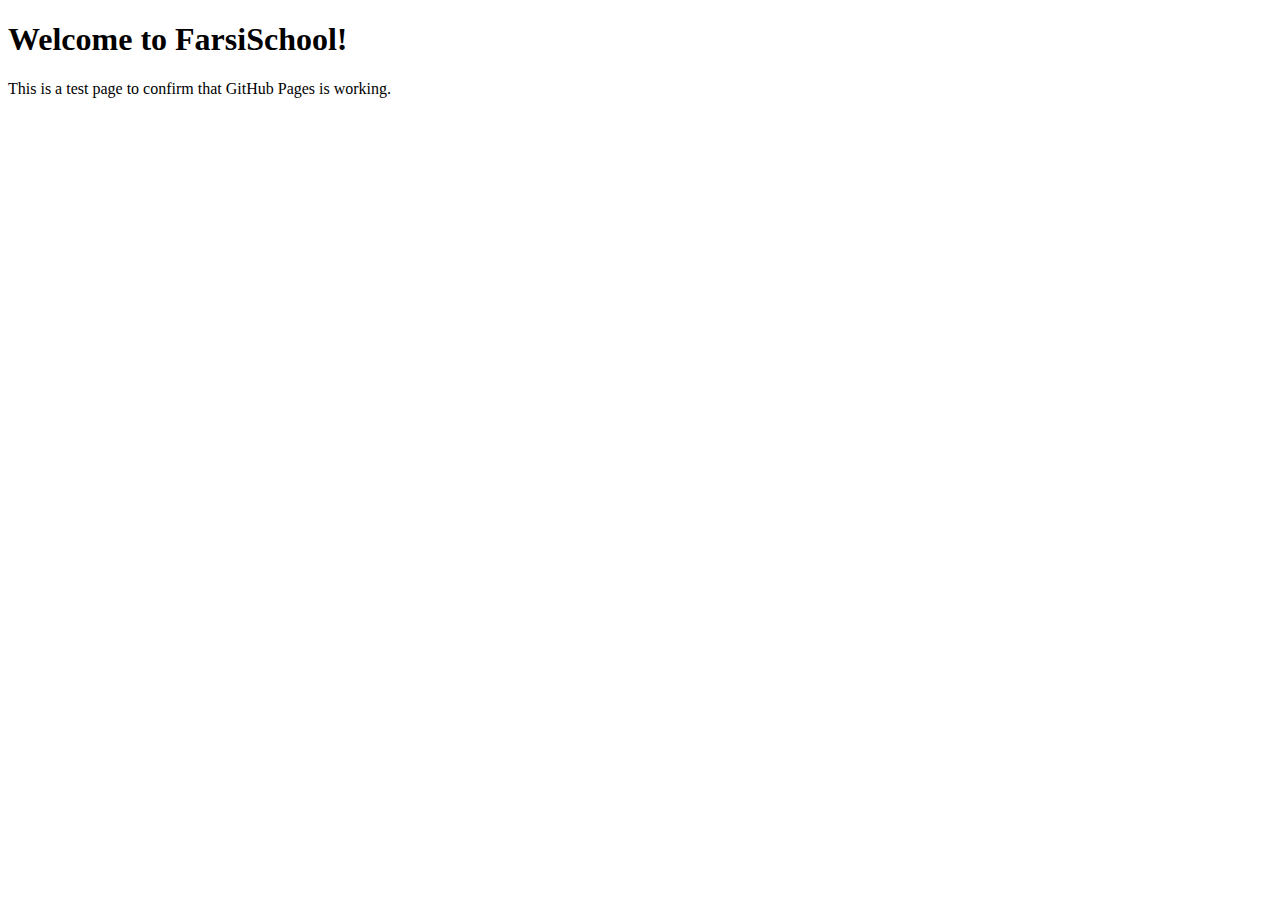
<file: docs/index.html>
<!DOCTYPE html>
<html lang="en">
<head>
    <meta charset="UTF-8">
    <meta name="viewport" content="width=device-width, initial-scale=1.0">
    <title>FarsiSchool</title>
</head>
<body>
    <h1>Welcome to FarsiSchool!</h1>
    <p>This is a test page to confirm that GitHub Pages is working.</p>
</body>
</html>
</file>
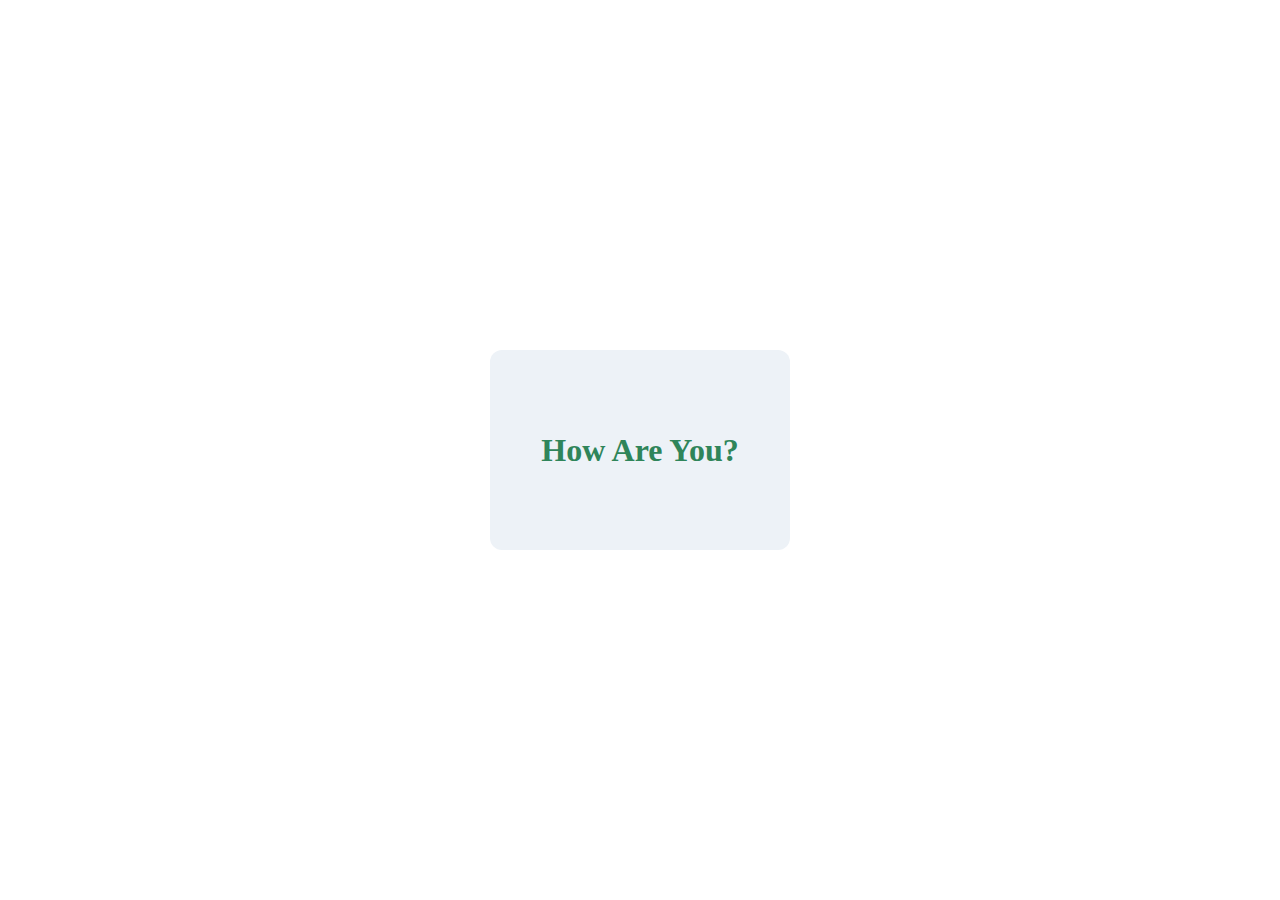
<file: docs/module1/lesson1/flashcards1/chetori.html>
<!DOCTYPE html>
<html lang="en">
<head>
    <meta charset="UTF-8">
    <meta name="viewport" content="width=device-width, initial-scale=1.0">
    <title>Chetori Flashcard</title>
    <link rel="stylesheet" href="../../../flashcardstyle.css">
</head>
<body>

    <div class="flashcard-container">
        <div class="flashcard" onclick="flipCard(this)">
            <div class="front">How Are You?</div>
            <div class="back">Chetori</div>
        </div>
    </div>

    <script src="../../../flashcardscript.js"></script>
</body>
</html>
</file>
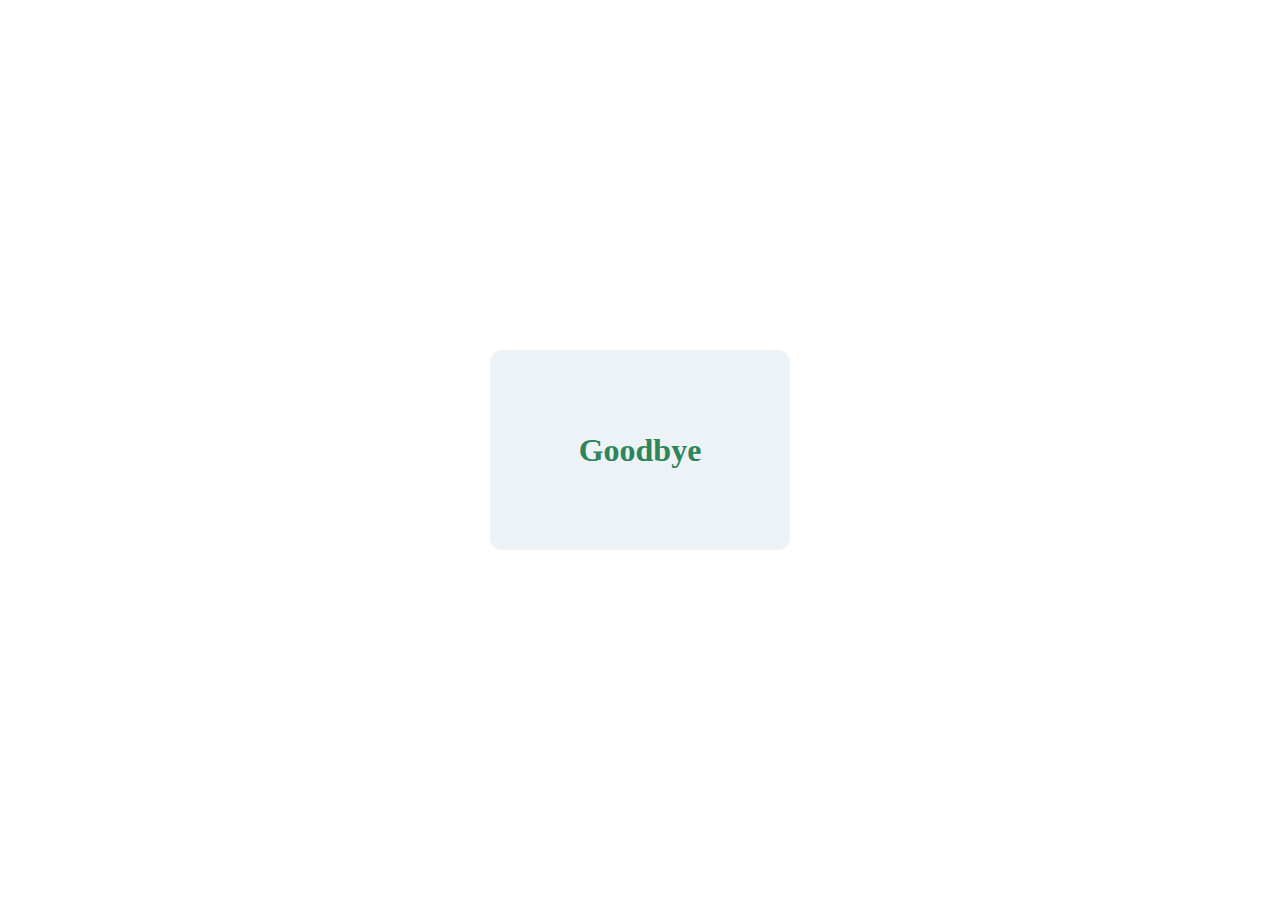
<file: docs/module1/lesson1/flashcards1/khodafez.html>
<!DOCTYPE html>
<html lang="en">
<head>
    <meta charset="UTF-8">
    <meta name="viewport" content="width=device-width, initial-scale=1.0">
    <title>Khodafez Flashcard</title>
    <link rel="stylesheet" href="../../../flashcardstyle.css">
</head>
<body>

    <div class="flashcard-container">
        <div class="flashcard" onclick="flipCard(this)">
            <div class="front">Goodbye</div>
            <div class="back">Khodafez</div>
        </div>
    </div>

    <script src="../../../flashcardscript.js"></script>
</body>
</html>
</file>
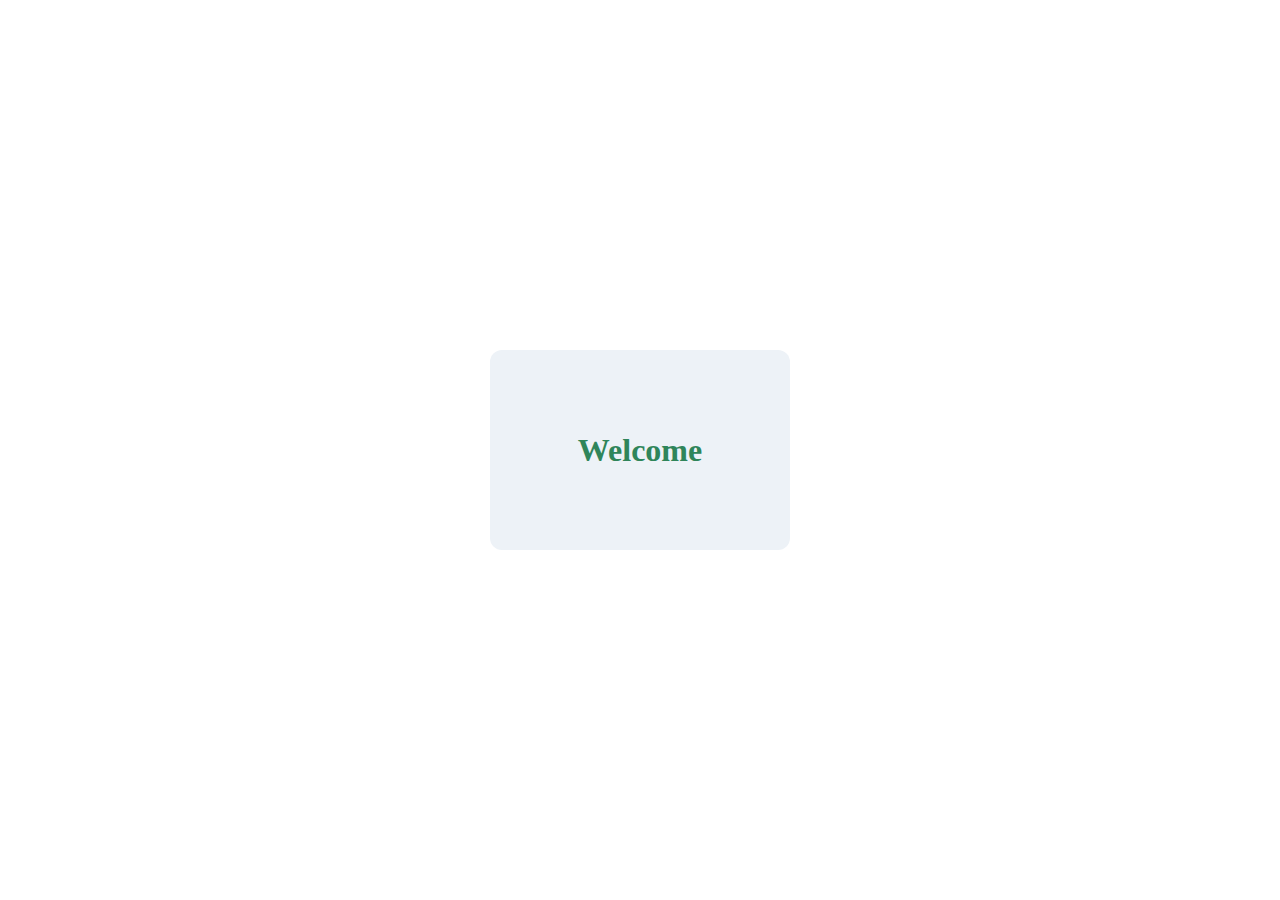
<file: docs/module1/lesson1/flashcards1/khoshamadid.html>
<!DOCTYPE html>
<html lang="en">
<head>
    <meta charset="UTF-8">
    <meta name="viewport" content="width=device-width, initial-scale=1.0">
    <title>Khosh Amadid Flashcard</title>
    <link rel="stylesheet" href="../../../flashcardstyle.css">
</head>
<body>

    <div class="flashcard-container">
        <div class="flashcard" onclick="flipCard(this)">
            <div class="front">Welcome</div>
            <div class="back">Khosh Amadid</div>
        </div>
    </div>

    <script src="../../../flashcardscript.js"></script>
</body>
</html>
</file>
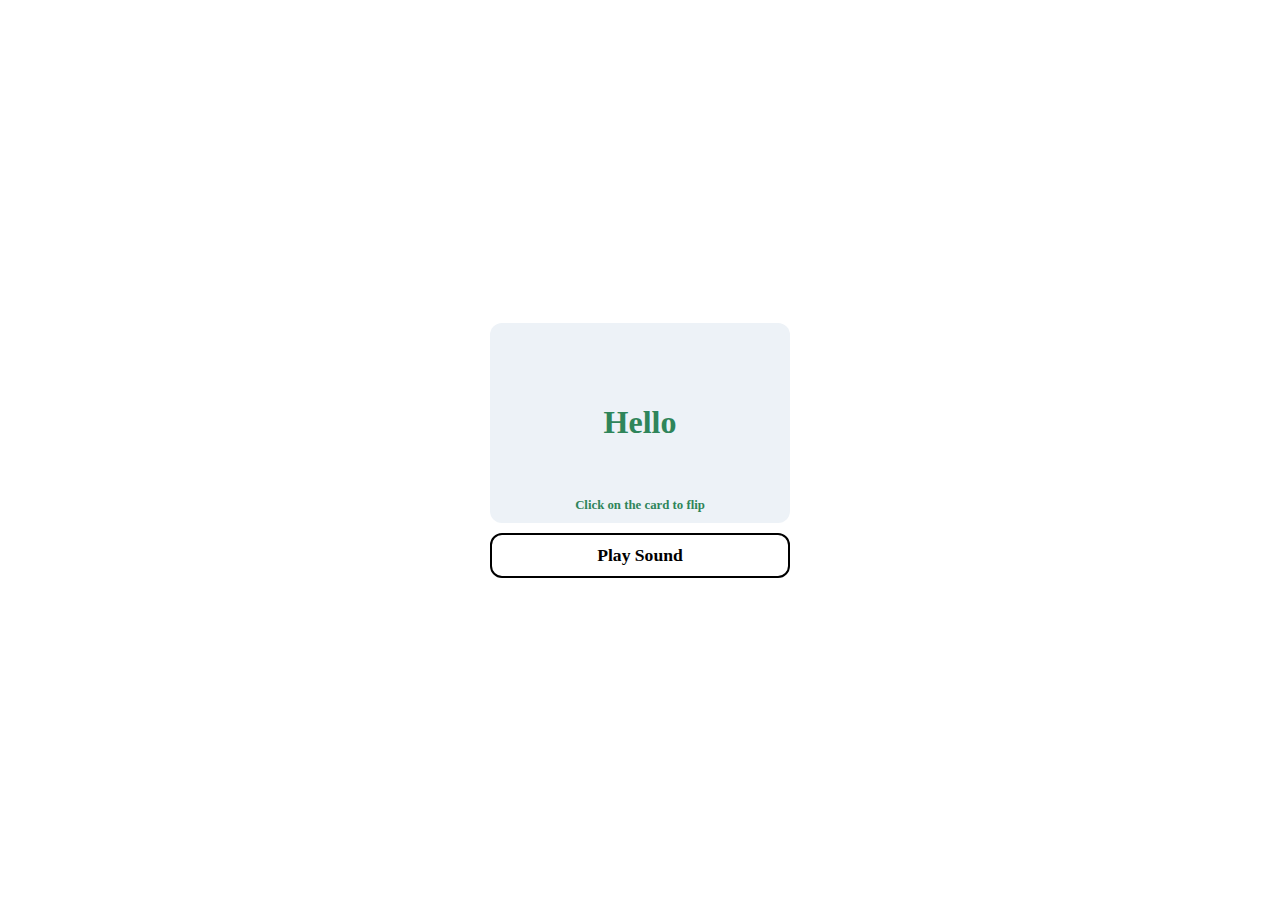
<file: docs/module1/lesson1/flashcards1/salam.html>
<!DOCTYPE html>
<html lang="en">
<head>
    <meta charset="UTF-8">
    <meta name="viewport" content="width=device-width, initial-scale=1.0">
    <title>Salam Flashcard</title>
    <link rel="stylesheet" href="../../../flashcardstyle.css">
</head>
<body>

    <div class="flashcard-container">
        <div class="flashcard" onclick="flipCard(this)">
            <!-- Front (English) -->
            <div class="front">
                <p>Hello</p>
                <span class="flip-text">Click on the card to flip</span>
            </div>
            
            <!-- Back (Persian) -->
            <div class="back">
                <p>Salam</p>
                <span class="flip-text">Click on the card to flip</span>
            </div>
        </div>
    </div>

    <!-- Play Sound Button Below Flashcard -->
    <button class="play-sound-btn" onclick="playSound()">Play Sound</button>

    <script>
        function flipCard(card) {
            card.classList.toggle('flipped');
        }

        function playSound() {
            let flashcard = document.querySelector('.flashcard');
            let audioFile = flashcard.classList.contains('flipped') ? '../audios1/salam.mp3' : '../audios1/hello.mp3';
            new Audio(audioFile).play();
        }
    </script>

</body>
</html>
</file>
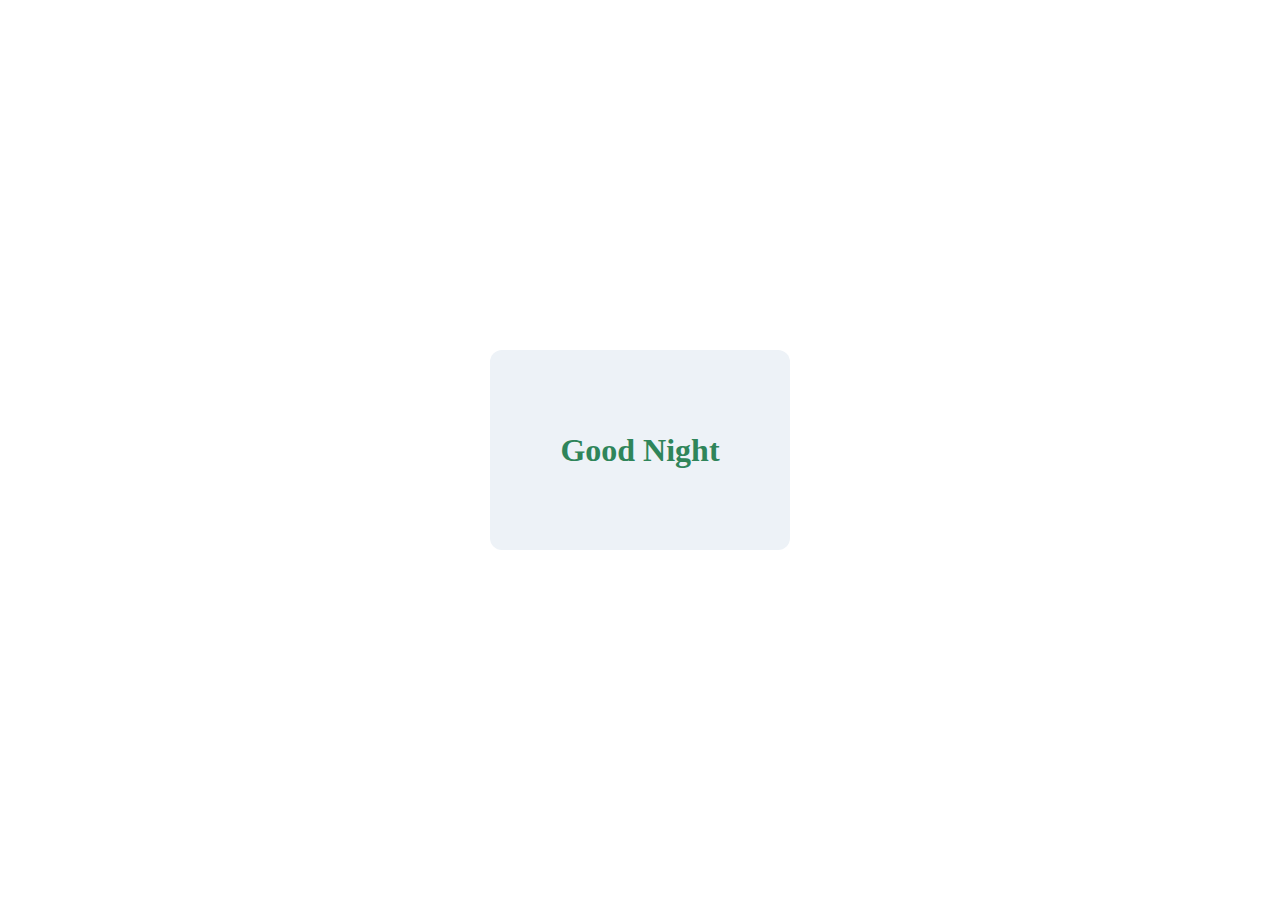
<file: docs/module1/lesson1/flashcards1/shabbekheir.html>
<!DOCTYPE html>
<html lang="en">
<head>
    <meta charset="UTF-8">
    <meta name="viewport" content="width=device-width, initial-scale=1.0">
    <title>Shab Bekheir Flashcard</title>
    <link rel="stylesheet" href="../../../flashcardstyle.css">
</head>
<body>

    <div class="flashcard-container">
        <div class="flashcard" onclick="flipCard(this)">
            <div class="front">Good Night</div>
            <div class="back">Shab Bekheir</div>
        </div>
    </div>

    <script src="../../../flashcardscript.js"></script>
</body>
</html>
</file>
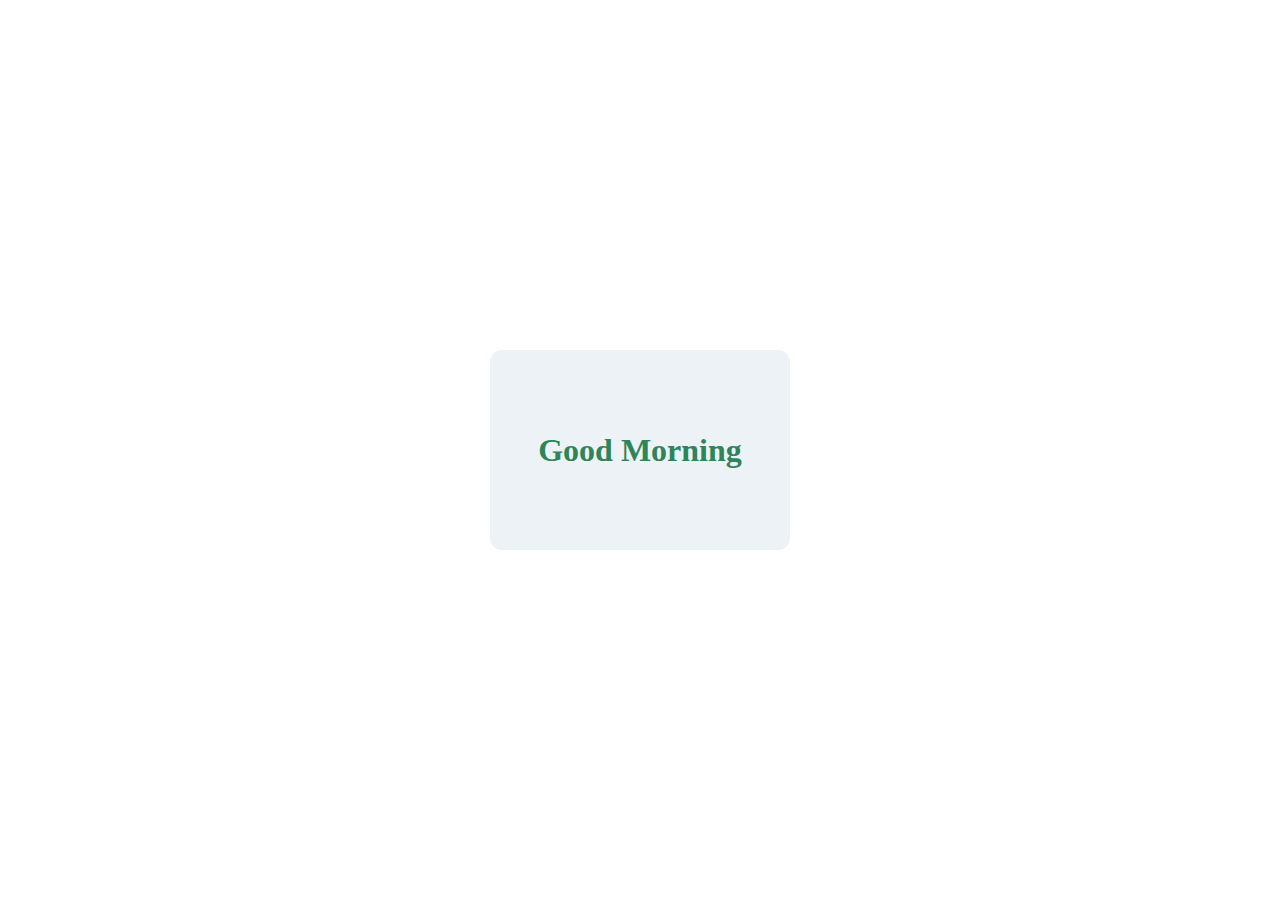
<file: docs/module1/lesson1/flashcards1/sobhbekheir.html>
<!DOCTYPE html>
<html lang="en">
<head>
    <meta charset="UTF-8">
    <meta name="viewport" content="width=device-width, initial-scale=1.0">
    <title>Sobh Bekheir Flashcard</title>
    <link rel="stylesheet" href="../../../flashcardstyle.css">
</head>
<body>

    <div class="flashcard-container">
        <div class="flashcard" onclick="flipCard(this)">
            <div class="front">Good Morning</div>
            <div class="back">Sobh Bekheir</div>
        </div>
    </div>

    <script src="../../../flashcardscript.js"></script>
</body>
</html>
</file>
<file: docs/flashcardstyle.css>
* {
    margin: 0;
    padding: 0;
    box-sizing: border-box;
}

html, body {
    width: 100%;
    height: 100%;
    display: flex;
    flex-direction: column;
    justify-content: center;
    align-items: center;
    background-color: transparent;
}

.flashcard-container {
    width: 100%;
    max-width: 300px;
    height: 200px;
    display: flex;
    justify-content: center;
    align-items: center;
}

.flashcard {
    width: 100%;
    height: 100%;
    position: relative;
    text-align: center;
    transition: transform 0.6s;
    transform-style: preserve-3d;
    cursor: pointer;
}

.flashcard .front, 
.flashcard .back {
    position: absolute;
    width: 100%;
    height: 100%;
    display: flex;
    justify-content: center;
    align-items: center;
    border-radius: 12px;
    font-size: 2rem;
    font-weight: bold;
    backface-visibility: hidden;
    flex-direction: column;
}

/* ✅ English Side (Front) */
.flashcard .front {
    background: #EDF2F7;
    color: #2F855A;
}

/* ✅ Farsi Side (Back) */
.flashcard .back {
    background: #2F855A;
    color: #EDF2F7;
    transform: rotateY(180deg);
}

/* ✅ Flipping Animation */
.flashcard.flipped {
    transform: rotateY(180deg);
}

/* ✅ "Click to Flip" Text */
.flip-text {
    position: absolute;
    bottom: 10px;
    font-size: 0.8rem;
}

/* ✅ English Side (Front) → Green Text */
.front .flip-text {
    color: #2F855A;
}

/* ✅ Farsi Side (Back) → White Text */
.back .flip-text {
    color: #EDF2F7;
}

.play-sound-btn {
    margin-top: 10px;
    width: 300px;
    padding: 10px;
    font-size: 1.1rem !important;
    font-weight: bold;
    background: white;
    color: black;
    border: 2px solid black;
    border-radius: 12px; /* ✅ Matches card */
    text-align: center;
    font-family: inherit;
    cursor: pointer;
}
</file>
